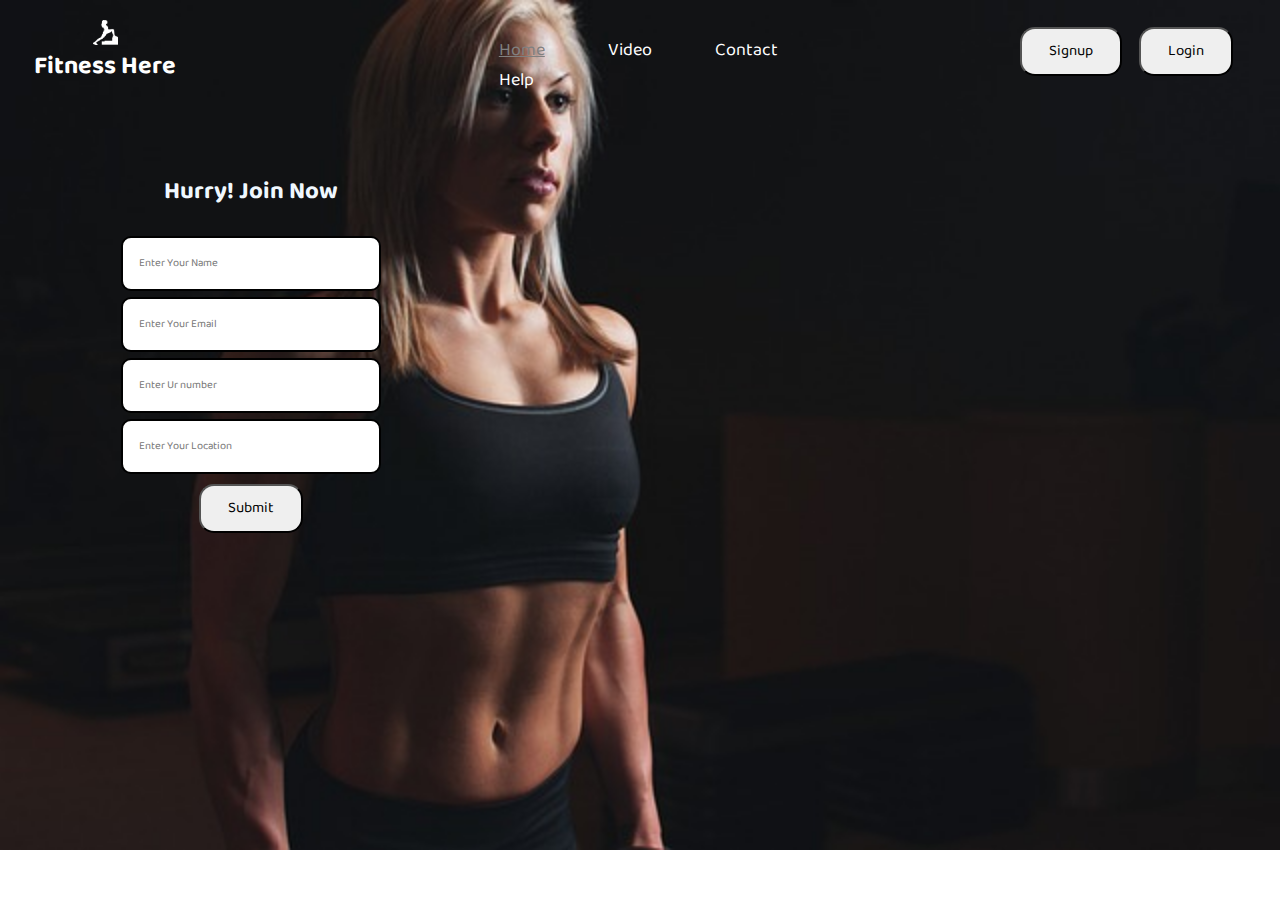
<file: project1/index.html>
<!DOCTYPE html>
<html lang="en">
<head>
    <meta charset="UTF-8">
    <meta name="viewport" content="width=device-width, initial-scale=1.0">
    <title>Fitness Here</title>
    <link rel="preconnect" href="https://fonts.googleapis.com">
<link rel="preconnect" href="https://fonts.gstatic.com" crossorigin>
<link href="https://fonts.googleapis.com/css2?family=Baloo+2:wght@400..800&family=Baloo+Bhaijaan+2:wght@800&display=swap" rel="stylesheet">
</head>
<style>
    .header{
        /* position: sticky;
        top :20px; */
    }
    body {
        margin: 0px;
        padding: 0px;
       background: url('img/abs-1850926_640.jpg');
        background-size: cover;
        font-family: "Baloo Bhaijaan 2", sans-serif;
       
        /* height: 4000px; */
      background-repeat: no-repeat;
    }
      .left img{
        
      
        
        height: 25px;
        width:25px;
        filter: invert();
        
      }
      .name{
        font-size: 25px;
        font-weight: bold;
        color: white;
        line-height: 26px;
       
       
      }
    
    .left{
        display :inline-block;
         /* border:2px solid rgb(244, 8, 8); */
         position:absolute;
         left:34px;
         top: 20px;
         text-align: center;
         
         

         


    }
    .right{
        display: inline-block;
         /* border:2px solid white; */
        position:absolute;
           right :40px;
        top :20px}

    .mid{
        display:block;
        /* border:2px solid white; */
        width:33%;
        margin :20px auto;
    
        
    }
    .navbar{
        display: inline-block;
    }
    .navbar li{
        display: inline-block;
        font-size: 18px;
        
    }
    .navbar li a{
        text-decoration: none;
       
        color: white;
        
        padding: 17px;
        margin:13px;
    }

    .navbar li a:hover,.navbar li a.active{
        text-decoration: underline;
        color:gray;
    }

    .btn{

        margin:7px;
        padding:10px 27px;
        /* border:2px solid black; */
        border-radius:15px;
        font-family: "Baloo Bhaijaan 2", sans-serif;
        font-size: 15px;
      
        
        
    }
    .btn:hover{
        background-color:gray;
    }

    .container{
      /* border: 2px solid white; */
      width:33%;
      margin :20px ;
      text-align: center;
      padding: 20px;
      /* background-color: rgba(40, 40, 40, 0.5); */
     
      
     
    }
    .container h2{
      color: aliceblue;
    }
     
    .form-group input{
      border: 2px solid black;
    border-radius: 10px;
    width: 53%;
    font-family: "Baloo Bhaijaan 2", sans-serif;
    margin: 3px;
    padding: 16px;
    font-size: 11px;



    }
</style>


<body>
    <div class="header">
      <div class="left">
        <img src="img/silhouette-5010366_1280.webp" alt="">
        <div class="name">Fitness Here</div>
    </div>
    <div class="mid">
      <ul class="navbar">
        <li ><a class="active" href="#">Home</a></li>
        <li><a href="#">Video</a></li>
        <li><a href="#">Contact</a></li>
        <li><a href="#">Help</a></li>
      </ul>
    </div>
    <div class="right">
         <button class="btn">Signup</button>
         <button class="btn">Login</button>
    </div>
</div>

<div class="container">
       <h2> Hurry! Join Now</h2>

       <form action="no-action.php" class="form-group">
            
        <input type="Name" placeholder="Enter Your Name">
        <input type="Email" placeholder="Enter Your Email">
        <input type="number" placeholder="Enter Ur number">
        <input type="location" placeholder="Enter Your Location">
         </form>

         <button class="btn">Submit</button>






</div>
    
</body>
</html>
</file>
